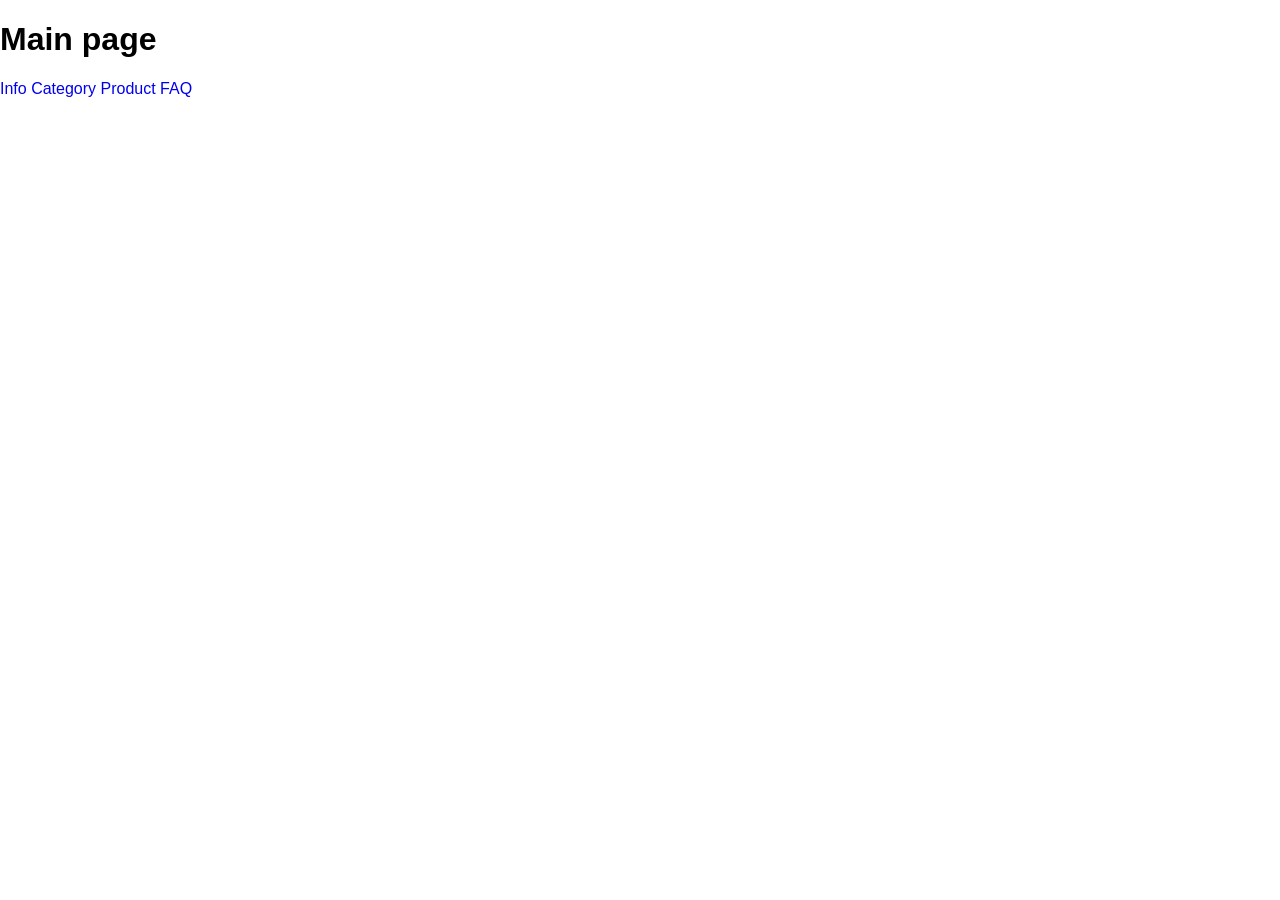
<file: index.html>
<!DOCTYPE html>
<html lang="en">
<head>
    <meta charset="UTF-8">
    <meta name="viewport" content="width=device-width, initial-scale=1.0">
    <title>Main</title>
    <link rel="stylesheet" href="css/style.css">
</head>
<body>
    <h1>Main page</h1>

    <a href="sub/info/info.html">Info</a>
    <a href="sub/category/category.html">Category</a>
    <a href="sub/product/product.html">Product</a>
    <a href="sub/faq/faq.html">FAQ</a>

</body>
</html>
</file>
<file: css/style.css>
:root {
  --side-space: 80px;
  --section-space: 200px;
  --header-height: 98px;
  --hero-title-size: 100px;
  --hero-caption-size: 30px;
  --magazine-title-size: 46px;
  --article-title-size: 30px;
}

* {
  box-sizing: border-box;
}

body {
  margin: 0;
  font-family: Pretendard, sans-serif;
}

a{
    text-decoration: none;
}
</file>
